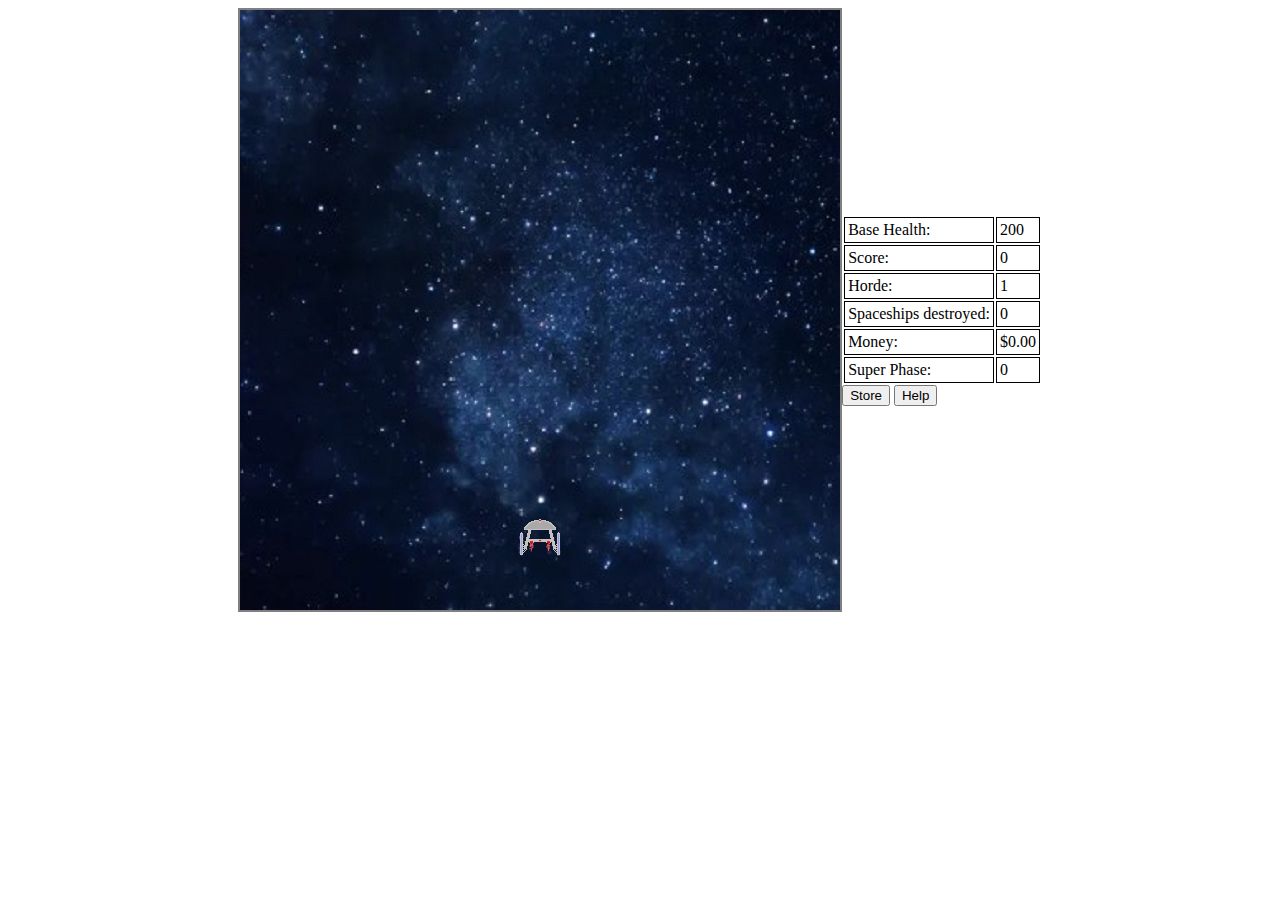
<file: index.html>
<!DOCTYPE html>
<html lang="en">
<head>
    <meta charset="UTF-8">
    <meta http-equiv="X-UA-Compatible" content="IE=edge">
    <meta name="viewport" content="width=device-width, initial-scale=1.0">
    <link rel="stylesheet" href="css/main.css">
    <script src="js/main.js" defer></script>
    <title translate="no">Star Block</title>
</head>
<body onload="loaded();">
    <main id="GameDisplay">
        <canvas id="game" width="600" height="600">
            <div>
                <p>
                    Unfortunately your browser does not support canvas, <br>
                    element used to display the game, therefore it is not possible <br>
                    load it.
                </p>
                <p>
                    Please update your browser to be able to play.<br>
                    <a href="https://www.google.com/intl/pt-BR/chrome/">Chrome</a><br>
                    <a href="https://www.mozilla.org/en-BR/firefox/new/">FireFox</a><br>
                    <a href="https://www.microsoft.com/en-us/edge">Microsoft Edge</a><br>
                    <a href="https://www.opera.com/pt-br">Opera</a>
                </p>
            </div>
        </canvas>
        <div>
            <table>
                <tr>
                    <td>Base Health:</td>
                    <td id="heal"></td>
                </tr>
                <tr>
                    <td>Score:</td>
                    <td id="score"></td>
                </tr>
                <tr>
                    <td>Horde:</td>
                    <td id="wave"></td>
                </tr>
                <tr>
                    <td>Spaceships destroyed:</td>
                    <td id="ships_destroyed"></td>
                </tr>
                <tr>
                    <td>Money:</td>
                    <td id="cash"></td>
                </tr>
                <tr>
                    <td>Super Phase:</td>
                    <td id="superPhase"></td>
                </tr>
            </table>
            <button id="btnStore">Store</button>
            <button id="btnHelp">Help</button>
        </div>
        <div id="help" class="hidden">
            <button class="leave" id="unhelp">Leave</button>
            <p>Click 'a' and 'd' or '&lArr;' and '&rArr;' to go left and right, respectively.</p>
            <p>Click 'e' to create 1 enemy (don't press and hold, just tap).</p>
            <p>Click 'p' to pause the game (also pauses the page).</p>
            <p>Click 'i' to spawn enemies automatically (click only 1 time, takes 3s to start, spawns 1 every 3s).</p>
            <p>Click and hold on '&dArr;' to activate the laser.</p>
            <p>Click 1 time on '&uArr;' to shoot 1 super laser.(only works when you have ammo).</p>
            <p>Click 'c' to clear the screen.</p>
            <p>Click 'r' to shoot flying and again to disable (requires more from the computer).</p>
            <br>
            <p>1 enemy destroyed = +5 credits, +10 score.</p>
            <p>1 asteroid destroyed = +7 credits, +15 score</p>
            <p>10 ships created = +1 horde</p>
        </div>
        <div id="store" class="hidden">
            <button class="leave" id="unstore">Leave</button>
            <table>
                <tbody>
                    <tr>
                        <td>Product</td>
                        <td>Price</td>
                        <td>Amount per purchase</td>
                        <td>Buy</td>
                    </tr>
                    <tr>
                        <td>Super laser Ammo</td>
                        <td>$25.00</td>
                        <td>5</td>
                        <td>
                            <button id="armorPhase">Buy</button>
                        </td>
                    </tr>
                    <tr>
                        <td>Health</td>
                        <td>$10.00</td>
                        <td>20</td>
                        <td>
                            <button id="health">Buy</button>
                        </td>
                    </tr>
                </tbody>
            </table>
        </div>
        <div id="pause" class="hidden">
            <div
                style="
                    display: flex;
                    flex-direction: column;
                    justify-content: center;
                    align-items: center;
                "
            >
                <h3>The game is paused.</h3>
                <br>
                <button id="stopShipSpawn">Pause ship and asteroid creation?(click to yes)</button>
                <button
                    class="leave"
                    id="unpause"
                    style="
                        margin-top: 100px;
                    "
                >
                    Resume
                </button>
            </div>
        </div>
    </main>
</body>
</html>
</file>
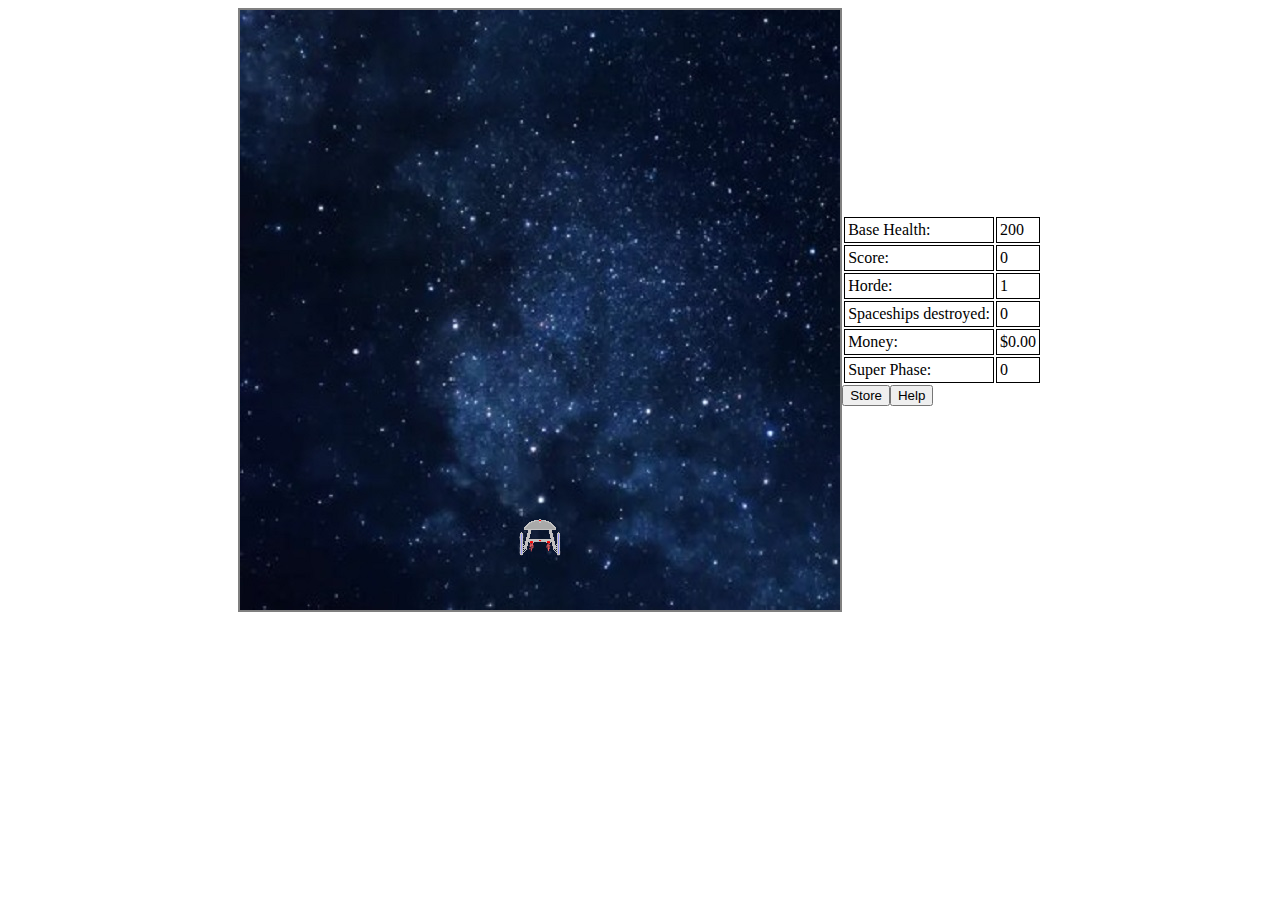
<file: StarBlock-min/index.html>
<!DOCTYPE html><html lang="en"><head><meta charset="UTF-8"><meta http-equiv="X-UA-Compatible" content="IE=edge"><meta name="viewport" content="width=device-width, initial-scale=1.0"><style>:root {--width-store-: 500px;--height-store-: 400px;}html {height: 100vh;}canvas {border: 2px solid gray;background-color: rgb(0, 0, 15);background-image: url("../img/estrelas.jpg");}td {border: 1px solid black;padding: 3px;}#GameDisplay {display: flex;flex-direction: row;justify-content: center;align-items: center;}.hidden {display: none;}.visible {display: block;background-color: #fff;border: 1px solid #aaa;position: absolute;}#store {width: 570px;height: calc(100% - 5px);left: 0;top: 0;}#help {left: 0;top: 0;width: 500px;height: calc(100% - 5px);}#pause {width: 300px;height: 250px;top: calc(100% / 2 - 125px);left: calc(100% / 2 - 150px);}.leave {width: 100%;}</style><title translate="no">Star Block</title></head><body onload="loaded();"><main id="GameDisplay"><canvas id="game" width="600" height="600"><div><p>Unfortunately your browser does not support canvas, <br>element used to display the game, therefore it is not possible <br>load it.</p><p>Please update your browser to be able to play.<br><a href="https://www.google.com/intl/pt-BR/chrome/">Chrome</a><br><a href="https://www.mozilla.org/en-BR/firefox/new/">FireFox</a><br><a href="https://www.microsoft.com/en-us/edge">Microsoft Edge</a><br><a href="https://www.opera.com/pt-br">Opera</a></p></div></canvas><div><table><tr><td>Base Health:</td><td id="heal"></td></tr><tr><td>Score:</td><td id="score"></td></tr><tr><td>Horde:</td><td id="wave"></td></tr><tr><td>Spaceships destroyed:</td><td id="ships_destroyed"></td></tr><tr><td>Money:</td><td id="cash"></td></tr><tr><td>Super Phase:</td><td id="superPhase"></td></tr></table><button id="btnStore">Store</button><button id="btnHelp">Help</button></div><div id="help" class="hidden"><button class="leave" id="unhelp">Leave</button><p>Click 'a' and 'd' or '&lArr;' and '&rArr;' to go left and right, respectively.</p><p>Click 'e' to create 1 enemy (don't press and hold, just tap).</p><p>Click 'p' to pause the game (also pauses the page).</p><p>Click 'i' to spawn enemies automatically (click only 1 time, takes 3s to start, spawns 1 every 3s).</p><p>Click and hold on '&dArr;' to activate the laser.</p><p>Click 1 time on '&uArr;' to shoot 1 super laser.(only works when you have ammo).</p><p>Click 'c' to clear the screen.</p><p>Click 'r' to shoot flying and again to disable (requires more from the computer).</p><br><p>1 enemy destroyed = +5 credits, +10 score.</p><p>1 asteroid destroyed = +7 credits, +15 score</p><p>10 ships created = +1 horde</p></div><div id="store" class="hidden"><button class="leave" id="unstore">Leave</button><table><tbody><tr><td>Product</td><td>Price</td><td>Amount per purchase</td><td>Buy</td></tr><tr><td>Super laser Ammo</td><td>$25.00</td><td>5</td><td><button id="armorPhase">Buy</button></td></tr><tr><td>Health</td><td>$10.00</td><td>20</td><td><button id="health">Buy</button></td></tr></tbody></table></div><div id="pause" class="hidden"><divstyle="display: flex;flex-direction: column;justify-content: center;align-items: center;"><h3>The game is paused.</h3><br><button id="stopShipSpawn">Pause ship and asteroid creation?(click to yes)</button><buttonclass="leave"id="unpause"style="margin-top: 100px;">Resume</button></div></div></main><script>let pauseVar = false;function loaded(){const canvas = document.getElementById("game");let heal = document.getElementById("heal"),scor = document.getElementById("score"),gameWave = document.getElementById("wave"),enemyD = document.getElementById("ships_destroyed"),cash = document.getElementById("cash"),superPhase = document.getElementById("superPhase");let game = canvas.getContext("2d");game.clearRect(0, 0, 600, 600);let x = 300,y = 530,d = 10,baseHealth = 200,score = 0,wave = 1,ed = 0,gover = false,money = 0,armorSPh = 0,shooting = false,repeatShoot = false;heal.innerHTML = baseHealth;function ship(){let shipI = new Image();shipI.src = "./img/enterprise.png";shipI.onload = () =>{game.drawImage(shipI,x - 21, y - 21);};if(x > 600){x = 1;ship();}else if(x < 0){x = 599;ship();}}class Bullet{constructor(x1, y1){this.x = x1;this.y = y1;}shootT1(){game.beginPath();game.moveTo(this.x, this.y - 21);game.lineTo(this.x, 0);game.lineWidth = 2;game.strokeStyle = "red";game.stroke();setTimeout(() =>{game.clearRect(this.x - 1, 0, 2, 509);ship();},15);}shootT2(){game.beginPath();game.moveTo(this.x, this.y - 21);game.lineTo(this.x, 0);game.lineWidth = 2;game.strokeStyle = "yellow";game.stroke();setTimeout(() =>{game.clearRect(this.x - 1, 0, 2, 509);ship();},15);}}class EnemyShip{constructor(x1, y1){this.x = x1;this.y = y1;this.health = 100;}go(){let posx = this.x, posy = this.y, health = this.health, enemysht;let exp = this.explode;function gameover(){if(gover == true){setTimeout(() =>{alert("You lost!\n\nScore: " + score + "\nSupported hordes: " + parseInt(wave) + "\nEnemies destroyed: " + parseInt(ed));location.reload();},1000);}}function shipe(){if(health > 0){if(posy < 579){setTimeout(() =>{if(!pauseVar){game.clearRect(posx - 32, posy - 30, 60, 60);ship();posy += d - 1;clearInterval(enemysht);if(repeatShoot){enemysht = setInterval(() =>{if(posx >= x - 21 && posx <= x + 21 && posy < y && repeatShoot && shooting){health -= 1;}},10);}if(baseHealth <= 0){posy = 580;gover = true;gameover();exp(posx, posy);}let enemy = new Image(42, 42);enemy.src = "./img/NaveInimiga.png";enemy.onload = () =>{game.drawImage(enemy,posx - 21, posy - 30);}}shipe();},500 - (wave * 12));}else{baseHealth -= health;exp(posx, posy);}}else{score += 10;money += 5;ed += 1;exp(posx, posy);}}function colision(){if(health > 0){setTimeout(() =>{if(posy >= y - 40 && posy < y + 20 && posx >= x - 35 && posx <= x + 35 && !pauseVar){health -= 20;}colision();},500);}else{exp(posx, posy);}}document.addEventListener("keydown", shoot);document.addEventListener("keyup", shoot2);function shoot(e){if(e.code == "ArrowDown" && !repeatShoot && !pauseVar){if(posx >= x - 21 && posx <= x + 21 && posy < y){health -= 5;}}}function shoot2(e){if(e.code == "ArrowUp" && armorSPh > 0 && !pauseVar){if(posx >= x - 21 && posx <= x + 21 && posy < y){health -= 100;}}}colision();shipe();}explode(x2, y2){setTimeout(() =>{game.clearRect(x2 - 32, y2 - 30, 62, 60);},50);ship();scor.innerHTML = score;heal.innerHTML = baseHealth;enemyD.innerHTML = parseInt(ed);gameWave.innerHTML = parseInt(wave);cash.innerHTML = `$${money.toFixed(2)}`;setTimeout(() =>{let animation = setTimeout(animat, 150), frame = 1;function animat(){game.clearRect(x2 - 32, y2 - 30, 60, 60);let img = new Image(42, 42);switch (frame) {case 1:img.src = "./img/explosion/spaceship/NaveInimigaF1.png";break;case 2:img.src = "./img/explosion/spaceship/NaveInimigaF2.png";break;case 3:img.src = "./img/explosion/spaceship/NaveInimigaF3.png";break;case 4:img.src = "./img/explosion/spaceship/NaveInimigaF4.png";break;default:clearTimeout(animation);break;}img.onload = () =>{game.drawImage(img,x2 - 21, y2 - 30);};if(frame <= 4){if(frame == 4){setTimeout(() =>{game.clearRect(x2 - 32, y2 - 30, 62, 60);},300)}frame++;setTimeout(animat, 150);}}},50);}}class Asteroid{constructor(x1, y1){this.x = x1;this.y = y1;this.h = 200;}go(){let posx = this.x,posy = this.y,health = this.h,enemysht,exp = this.explode;function fly(){if(health > 0){if(posy < 579){setTimeout(() =>{if(!pauseVar){game.clearRect(posx - 32, posy - 32, 75, 65);ship();let img = new Image();img.src = "./img/asteroide.png";img.onload = () =>{game.drawImage(img,posx - 21, posy - 30);};clearInterval(enemysht);if(repeatShoot){enemysht = setInterval(() =>{if(posx >= x - 21 && posx <= x + 21 && posy < y && repeatShoot && shooting){health -= 1;}},10);}posy += d - 3;}fly();},1000);}else{baseHealth -= health;exp(posx, posy);}}else{score += 15;money += 7;exp(posx, posy);}}document.addEventListener("keydown", shoot);document.addEventListener("keyup", shoot2);function shoot(key){if(key.code == "ArrowDown" && !pauseVar){if(posx >= x - 21 && posx <= x + 21 && posy < y){health -= 5;}}}function shoot2(key){if(key.code == "ArrowUp" && armorSPh > 0 && !pauseVar){if(posx >= x - 21 && posx <= x + 21 && posy < y){health -= 100;}}}fly();}explode(x2, y2){setTimeout(() =>{game.clearRect(x2 - 32, y2 - 32, 75, 75);},50);ship();scor.innerHTML = score;heal.innerHTML = baseHealth;enemyD.innerHTML = parseInt(ed);gameWave.innerHTML = parseInt(wave);cash.innerHTML = `$${money.toFixed(2)}`;setTimeout(() =>{let animation = setTimeout(animat, 150), frame = 1;function animat(){let img = new Image(42, 42);switch (frame) {case 1:img.src = "./img/explosion/asteroid/explosaoF1.png";break;case 2:img.src = "./img/explosion/asteroid/explosaoF2.png";break;case 3:img.src = "./img/explosion/asteroid/explosaoF3.png";break;case 4:img.src = "./img/explosion/asteroid/explosaoF4.png";break;default:clearTimeout(animation);break;}img.onload = () =>{game.drawImage(img,x2 - 21, y2 - 30);};if(frame <= 4){if(frame == 4){setTimeout(() =>{game.clearRect(x2 - 32, y2 - 30, 62, 60);},300)}frame++;setTimeout(animat, 150);}}},50);}}ship();let enemySpawn, asteroidSpawn, shootLoop;function shootRpt(){if(shooting){game.clearRect(x - 32, y - 30, 60, 60);ship();let b = new Bullet(x, y);b.shootT1();}}function eventKBD(key){if((key.code == "KeyA" || key.code == "ArrowLeft") && !pauseVar){x -= d;game.clearRect(x - 30, y - 30, 65, 65);ship();}else if((key.code == "KeyD" || key.code == "ArrowRight") && !pauseVar){x += d;game.clearRect(x - 32, y - 30, 65, 65);ship();}else if(key.code == "ArrowDown" && !pauseVar){if(repeatShoot){shooting = true;}else{game.clearRect(x - 32, y - 30, 60, 60);ship();let b = new Bullet(x, y);b.shootT1();}}else if(key.code == "KeyC" && !pauseVar){game.clearRect(0, 0, 600, 600);ship();}else if(key.code == "KeyE" && !pauseVar){ship();let e = new EnemyShip((40 + Math.random() * (560 - 40)), 50), a = new Asteroid((40 + Math.random() * (560 - 40)), 50);e.go();a.go();wave += 0.1;}else if(key.code == "KeyI" && !pauseVar){clearInterval(enemySpawn);clearInterval(asteroidSpawn);enemySpawn = setInterval(() =>{if(!pauseVar){let enemy = new EnemyShip((40 + Math.random() * (560 - 40)), 50);enemy.go();wave += 0.1;}},3000);asteroidSpawn = setInterval(() =>{if(!pauseVar){let asteroid = new Asteroid((40 + Math.random() * (560 - 40)), 50);asteroid.go();}},7500);}else if(key.code == "KeyP" && !pauseVar){pause();pauseVar = (pauseVar) ? false : true;}}heal.innerHTML = baseHealth;scor.innerHTML = score;enemyD.innerHTML = parseInt(ed);gameWave.innerHTML = parseInt(wave);cash.innerHTML = `$${money.toFixed(2)}`;superPhase.innerHTML = armorSPh;document.addEventListener("keydown", eventKBD);document.addEventListener("keyup",(key) =>{if(key.code == "ArrowUp" && armorSPh > 0 && !pauseVar){armorSPh -= 1;superPhase.innerHTML = armorSPh;ship();let b = new Bullet(x, y);b.shootT2();}else if(key.code == "ArrowDown"){shooting = false;}else if(key.code == "KeyR"){if(repeatShoot){repeatShoot = false;clearInterval(shootLoop)}else{repeatShoot = true;shootLoop = setInterval(shootRpt, 10)}}});document.getElementById("health").addEventListener("click",(click) =>{if(money >= 10){money -= 10;baseHealth += 20;heal.innerHTML = baseHealth;cash.innerHTML = `$${money.toFixed(2)}`;}else{alert("You do not have enough money.")}});document.getElementById("armorPhase").addEventListener("click",(click) =>{if(money >= 25){money -= 25;armorSPh += 5;superPhase.innerHTML = armorSPh;cash.innerHTML = `$${money.toFixed(2)}`;}else{alert("You do not have enough money.")}});document.getElementById("stopShipSpawn").addEventListener("click",(click) =>{clearInterval(enemySpawn);clearInterval(asteroidSpawn);pauseVar = false;pause();});document.getElementById("unpause").addEventListener("click",(click) =>{pauseVar = false;pause();});document.getElementById("unhelp").addEventListener("click", function(e) {help()});document.getElementById("unstore").addEventListener("click", function(e) {store()});document.getElementById("btnHelp").addEventListener("click", function(e) {help()});document.getElementById("btnStore").addEventListener("click", function(e) {store()});}function store(){let store_ = document.getElementById("store");if(store_.classList.contains("hidden")){store_.classList.remove("hidden");store_.classList.add("visible");}else{store_.classList.add("hidden");store_.classList.remove("visible");}}function help(){let help = document.getElementById("help");if(help.classList.contains("hidden")){help.classList.add("visible");help.classList.remove("hidden");}else{help.classList.add("hidden");help.classList.remove("visible");}}function pause(){let paused = document.getElementById("pause");if(paused.classList.contains("hidden")){paused.classList.add("visible");paused.classList.remove("hidden");}else{paused.classList.remove("visible");paused.classList.add("hidden");}}</script></body></html>
</file>
<file: css/main.css>
:root {
    --width-store-: 500px;
    --height-store-: 400px;
}
html {
    height: 100vh;
}
canvas {
    border: 2px solid gray;
    background-color: rgb(0, 0, 15);
    background-image: url("../img/estrelas.jpg");
}
td {
    border: 1px solid black;
    padding: 3px;
}
#GameDisplay {
    display: flex;
    flex-direction: row;
    justify-content: center;
    align-items: center;
}
.hidden {
    display: none;
}
.visible {
    display: block;
    background-color: #fff;
    border: 1px solid #aaa;
    position: absolute;
}
#store {
    width: 570px;
    height: calc(100% - 5px);
    left: 0;
    top: 0;
}
#help {
    left: 0;
    top: 0;
    width: 500px;
    height: calc(100% - 5px);
}
#pause {
    width: 300px;
    height: 250px;
    top: calc(100% / 2 - 125px);
    left: calc(100% / 2 - 150px);
}
.leave {
    width: 100%;
}
</file>
